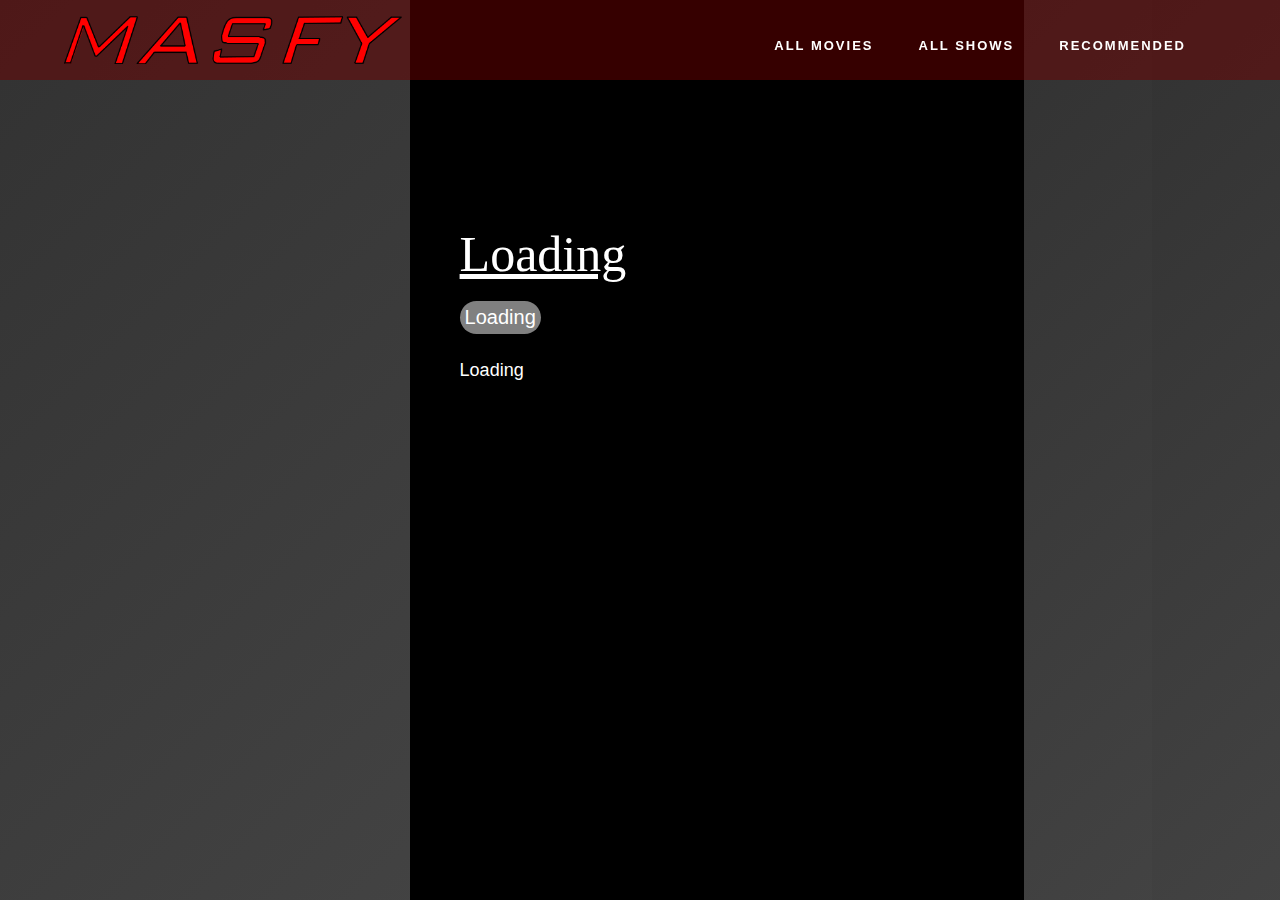
<file: index.html>
<!DOCTYPE html>
<html lang="en" dir="ltr">
	<head>
		<meta charset="utf-8">
		<title>MASFY - Movies and Shows for You</title>
		<link rel="stylesheet" href="css.css">
		<link rel="stylesheet" href="home_css.css">
		<link rel="shortcut icon" type="image/x-icon" href="imgs/favicon.ico">
	</head>
	<body>
		<div class="nav-bar">
			<div class="nav-container">
				<div class="logo-container">
					<a href="http://redventures.purple-techs.com"><img class="logo" src="imgs/logo.png"></a>
				</div>
				<div class="spacer" width="50%"></div>
				<div class="links-container">
					<a href="show.php?type=movie" class="nav-link">All Movies</a>
					<a href="show.php?type=show" class="nav-link">All Shows</a>
					<a href="recommended.html" class="nav-link">Recommended</a>
				</div>
			</div>
		</div>
		<div class="slideshow">
			<div class="slideshow-container">
				<div class="slideshow-object active" onclick="javascript:swapFeatured(0);">
					<div class="featured-image">
						<div class="featured-image-overlay"></div>
						<div class="featured-image-holder shine"></div>
					</div>
					<div class="featured-information">
						<a href="" class="featured-title">
							Loading
						</a>
						<br>
						<br>
						<div class="featured-rating">
							Loading
						</div>
						<br>
						<br>
						<div class="featured-overview">
							Loading
						</div>
					</div>
				</div>
				<div class="slideshow-object inactive" onclick="javascript:swapFeatured(1);">
					<div class="featured-image">
						<div class="featured-image-overlay"></div>
						<div class="featured-image-holder shine"></div>
					</div>
					<div class="featured-information">
						<a href="" class="featured-title">
							Loading
						</a>
						<br>
						<br>
						<div class="featured-rating">
							Loading
						</div>
						<br><br>
						<div class="featured-overview">
							Loading
						</div>
					</div>
				</div>
				<div class="slideshow-object inactive" onclick="javascript:swapFeatured(2);">
					<div href="" class="featured-image">
						<div class="featured-image-overlay"></div>
						<div class="featured-image-holder shine"></div>
					</div>
					<div class="featured-information">
						<a class="featured-title">
							Loading
						</a>
						<br>
						<br>
						<div class="featured-rating">
							Loading
						</div>
						<br><br>
						<div class="featured-overview">
							Loading
						</div>
					</div>
				</div>
			</div>
		</div>

		<script src="https://ajax.googleapis.com/ajax/libs/jquery/3.4.1/jquery.min.js"></script>
		<script type="text/javascript" charset="utf-8" src="helper_scripts/imdb_crawler.js"></script>
		<script type="text/javascript" charset="utf-8" src="home_javascript.js"></script>
		<script type="text/javascript" src="helper_scripts/home_feature_movie_randomizer.js"></script>

	</body>
</html>
</file>
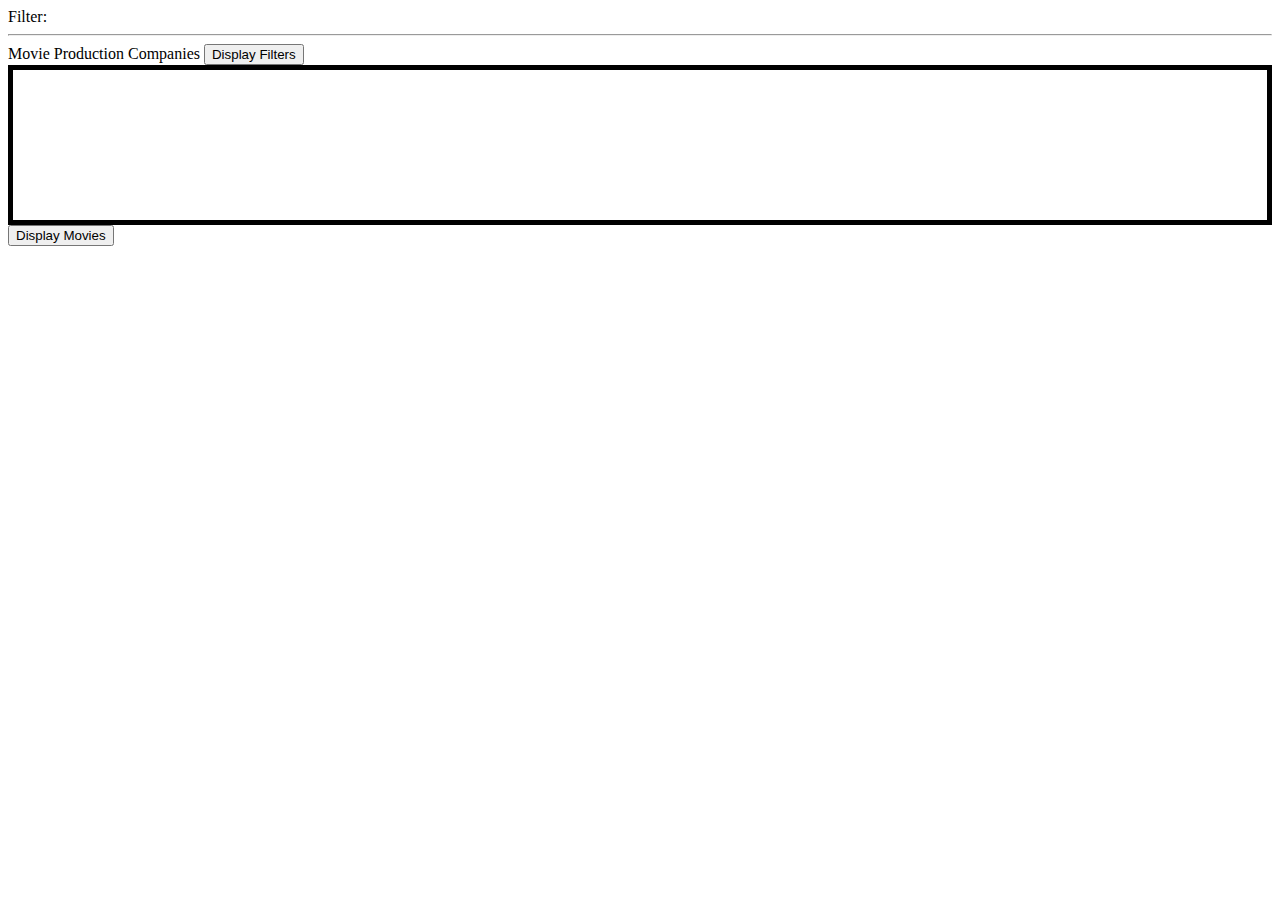
<file: main.html>
<!DOCTYPE html>
<html lang="en">
  <head>
    <meta charset="utf-8" />
    <meta name="viewport" content="width=device-width, initial-scale=1.0" />

    <title>Movies R Us</title>

    <link href="https://fonts.googleapis.com/css?family=Dosis:400,700" rel="stylesheet" />
    <link href="main.css" rel="stylesheet" />
    <script src="https://ajax.googleapis.com/ajax/libs/jquery/3.4.1/jquery.min.js"></script>
    <script src="scripts.js"></script>
  </head>


  <body>
    Filter:
    <hr>
    Movie Production Companies
   
    <button id="production-search-button"  onclick="productionCompanySearch()">Display Filters</button>
    <div id="production-filter-display" >
    </div>
    
    
    <button id="movie-production-display">Display Movies</button>

  </body>
  <div id="production-filter-movies">
      
    </div>
</html>
</file>
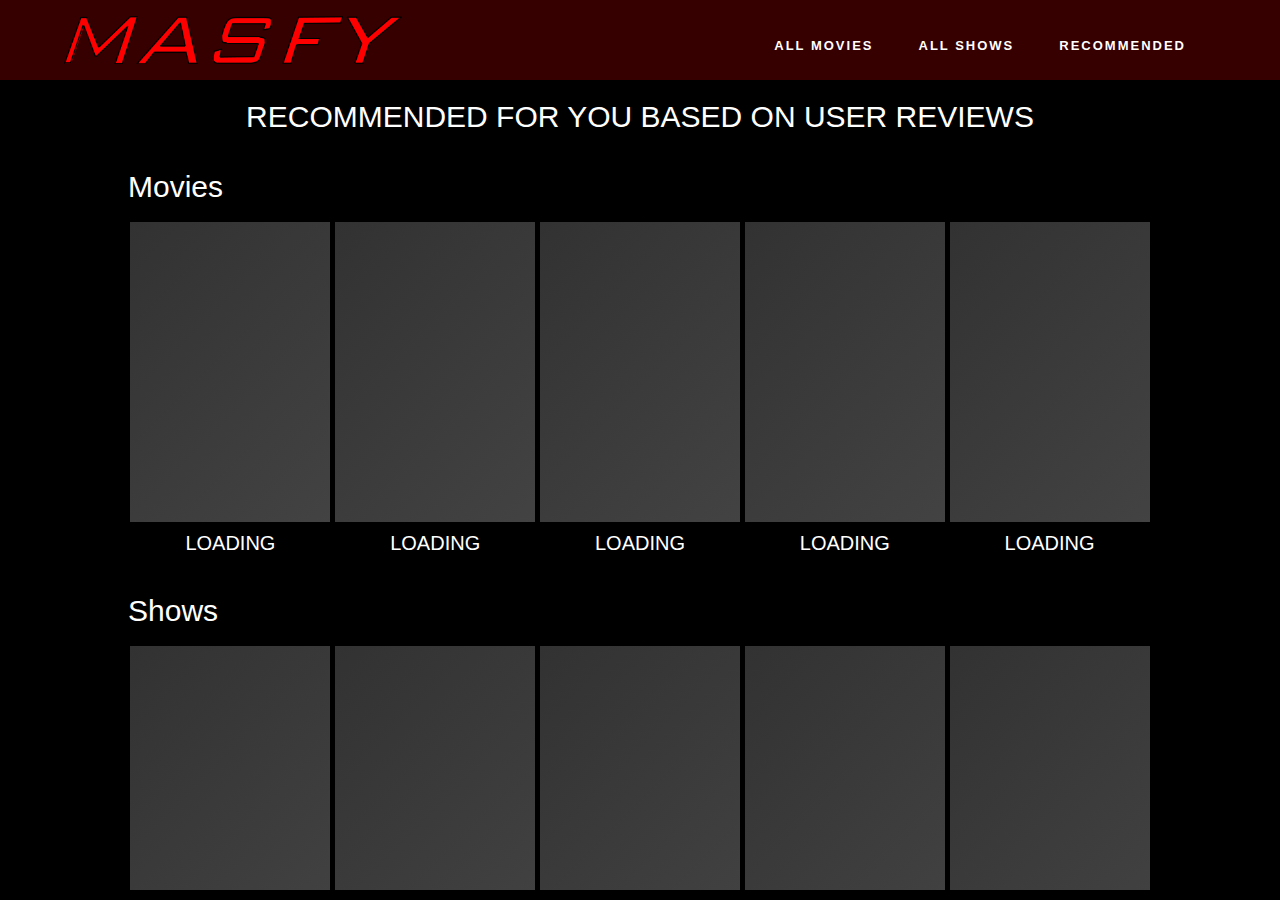
<file: recommended.html>
<!DOCTYPE html>
<html lang="en" dir="ltr">
	<head>
		<meta charset="utf-8">
		<title>MASFY - Movies and Shows for You</title>
		<link rel="stylesheet" href="css.css">
		<link rel="stylesheet" href="recommended.css">
		<link rel="shortcut icon" type="image/x-icon" href="imgs/favicon.ico">
	</head>
	<body>
		<div class="nav-bar">
			<div class="nav-container">
				<div class="logo-container">
					<a href="http://redventures.purple-techs.com"><img class="logo" src="imgs/logo.png"></a>
				</div>
				<div class="spacer" width="50%"></div>
				<div class="links-container">
					<a href="show.php?type=movie" class="nav-link">All Movies</a>
					<a href="show.php?type=show" class="nav-link">All Shows</a>
					<a href="recommended.html" class="nav-link">Recommended</a>
				</div>
			</div>
		</div>
		<div class="main-container">
			<div class="header">
				<div class="header-container">
					Recommended for you based on user reviews
				</div>
			</div>
			<br><br>
			<div class="recommended-movies recommended">
				<div class="recommended-movie-container recommended-container">
					<div class="recommended-type">
						Movies
					</div>
					<br>
					<div class="movie-list list">
						<a href="" class="item">
							<div class="item-container">
								<div class="item-image-container">
									<div class="item-image shine"></div>
								</div>
								<div class="item-title-container">
									<div class="item-title">Loading</div>
								</div>
							</div>
						</a>
						<a href="" class="item">
							<div class="item-container">
								<div class="item-image-container">
									<div class="item-image shine"></div>
								</div>
								<div class="item-title-container">
									<div class="item-title">Loading</div>
								</div>
							</div>
						</a>
						<a href="" class="item">
							<div class="item-container">
								<div class="item-image-container">
									<div class="item-image shine"></div>
								</div>
								<div class="item-title-container">
									<div class="item-title">Loading</div>
								</div>
							</div>
						</a>
						<a href="" class="item">
							<div class="item-container">
								<div class="item-image-container">
									<div class="item-image shine"></div>
								</div>
								<div class="item-title-container">
									<div class="item-title">Loading</div>
								</div>
							</div>
						</a>
						<a href="" class="item">
							<div class="item-container">
								<div class="item-image-container">
									<div class="item-image shine"></div>
								</div>
								<div class="item-title-container">
									<div class="item-title">Loading</div>
								</div>
							</div>
						</a>
					</div>
				</div>
			</div>
			<br><br>
			<br><br>
			<div class="recommended-shows recommended">
				<div class="recommended-shows-container recommended-container">
					<div class="recommended-type">
						Shows
					</div>
					<br>
					<div class="show-list list">
						<a href="" class="item">
							<div class="item-container">
								<div class="item-image-container">
									<div class="item-image shine"></div>
								</div>
								<div class="item-title-container">
									<div class="item-title">Loading</div>
								</div>
							</div>
						</a>
						<a href="" class="item">
							<div class="item-container">
								<div class="item-image-container">
									<div class="item-image shine"></div>
								</div>
								<div class="item-title-container">
									<div class="item-title">Loading</div>
								</div>
							</div>
						</a>
						<a href="" class="item">
							<div class="item-container">
								<div class="item-image-container">
									<div class="item-image shine"></div>
								</div>
								<div class="item-title-container">
									<div class="item-title">Loading</div>
								</div>
							</div>
						</a>
						<a href="" class="item">
							<div class="item-container">
								<div class="item-image-container">
									<div class="item-image shine"></div>
								</div>
								<div class="item-title-container">
									<div class="item-title">Loading</div>
								</div>
							</div>
						</a>
						<a href="" class="item">
							<div class="item-container">
								<div class="item-image-container">
									<div class="item-image shine"></div>
								</div>
								<div class="item-title-container">
									<div class="item-title">Loading</div>
								</div>
							</div>
						</a>
					</div>
				</div>
			</div>
		</div>
		<script src="https://ajax.googleapis.com/ajax/libs/jquery/3.4.1/jquery.min.js"></script>
		<script type="text/javascript" charset="utf-8" src="helper_scripts/imdb_crawler.js"></script>
		<script type="text/javascript" charset="utf-8" src="recommended_javascript.js"></script>
		<script type="text/javascript" charset="utf-8" src="helper_scripts/recommended_movie_retriever.js"></script>
		<script type="text/javascript" charset="utf-8" src="helper_scripts/recommended_show_retriever.js"></script>
	</body>
</html>
</file>
<file: css.css>
html, body {
	margin: 0;
	background: black;
	width: 100%;
	height: 100%;
	color: white;
	font-family: proxima-nova,Helvetica,Arial,sans-serif;
}

body {
	overflow: hidden;
}

.nav-bar {
	width: 100%;
	height: 80px;
	position: fixed;
	background: #69000082; /*rgba(0, 0, 0, 0.75);*/
	z-index: 200;
}

.nav-container {
	width: 90%;
	height: 100%;
	margin: auto;
	display: flex;
	justify-content: space-between;
}

.links-container {
	display: flex;
	justify-content: space-around;
	align-items: baseline;
}

.nav-link {
	position: relative;
	top: 50%;
	transform: translateY(-50%);
	margin: 5px;
	margin-right: 20px;
	color: white;
	font-size: 13px;
	text-decoration: none;
	text-transform: uppercase;
	font-weight: 700;
	letter-spacing: 2px;
	transition: background 200ms;
	padding: 10px;
}

.nav-link:hover {
	background: rgb(75, 75, 75);
	;
}

.logo {
	position: relative;
	top: 50%;
	transform: translateY(-50%);
	height: 60%;
}

.shine {
	background: rgb(50, 50, 50) !important;
	background-image: linear-gradient(135deg, rgb(50, 50, 50) 0%, rgb(60, 60, 60) 20%, rgb(70, 70, 70) 40%, rgb(50, 50, 50) 100%) !important;
	background-repeat: no-repeat !important;
	background-size: 300% 300% !important;
	display: inline-block;
	position: relative;

	-webkit-animation-duration: 1s;
	-webkit-animation-fill-mode: forwards;
	-webkit-animation-iteration-count: infinite;
	-webkit-animation-name: placeholderShimmer;
	-webkit-animation-timing-function: linear;

	animation-duration: 1s;
	animation-fill-mode: forwards;
	animation-iteration-count: infinite;
	animation-name: placeholderShimmer;
	animation-timing-function: linear;
 }

 @-webkit-keyframes placeholderShimmer {
	0% {
		background-position: 300% 300%;
	}

	100% {
		background-position: -100% -100%;
	}
}

.loaded {
	background: url('');
	background-repeat: no-repeat !important;
	background-size: cover !important;
	background-position: 50% 50% !important;
}

.list {
	display: flex;
	justify-content: space-around;
}

.item {
	width: 200px;
	height: 300px;
	cursor: pointer;
	color: white;
	text-decoration: none;
}

.item-container,.item-image-container,.item-image {
	width: 100%;
	height: 100%;
}

.item-title-container {
	width: 100%;
	text-align: center;
	text-transform: uppercase;
	font-size: 20px;
	margin-top: 10px;
}
</file>
<file: home_css.css>
.slideshow {
	width: 100%;
	height: 100%;
}

.slideshow-container {
	width: 100%;
	height: 100%;
	display: flex;
	flex-direction: row;
}

.slideshow-object {
	height: 100%;
	display: flex;
	flex-direction: row;
	overflow: hidden;
	transition: width 1s;
}

.active {
	width: 80%;
}

.inactive {
	width: 10%;
	cursor: pointer;
}

.featured-image {
	height: 100%;
	transition: width 1s;
	position: relative;
}

.featured-image-overlay {
	width: 100%;
	height: 100%;
	position: absolute;
	background: rgba(0, 0, 0, 0.65);
	transition: background 200ms;
}

.featured-image-overlay:hover {
	background: rgba(0, 0, 0, 0.25);
}

.active>.featured-image>.featured-image-overlay {
	background: rgba(0, 0, 0, 0);
}

.active>.featured-image {
	width: 40%;
}

.inactive>.featured-image {
	width: 100%;
}

.active>.featured-information {
	display: block;
}

.inactive>.featured-information {
	display: none;
}

.featured-image>.featured-image-holder {
	width: 100%;
	height: 100%;
}

.featured-information {
	margin-left: 50px;
	height: 50%;
	position: relative;
	top: 50%;
	transform: translateY(-50%);
	width: 40%;
}

.featured-title {
	font-size: 50px;
	color: white;
	text-decoration: underline;
	font-family: serif;
}

.featured-rating {
	display:inline-block;
	text-align: center;
	font-size: 20px;
	background: gray;
	border-radius: 50px;
	padding: 5px;
}

.featured-overview {
	font-size: 18px;
	line-height: 200%;
	width: 100%;
}
</file>
<file: main.css>
#production-filter-display {
    overflow: scroll;
    height: 150px;
    border: 5px;
    border-color: black;
    border-style: solid;
}
</file>
<file: recommended.css>
.nav-bar {
	position: relative;
}

.main-container {
	width: 80%;
	height: 90%;
	margin: auto;
	overflow: auto;
}

.main-container::-webkit-scrollbar { width: 0 !important }

.header {
	width: 100%;
}

.header-container {
	padding-top: 20px;
	font-size: 30px;
	text-align: center;
	text-transform: uppercase;
}

.recommended, .recommended-container {
	width: 100%;
}

.recommended-type {
	font-size: 30px;
}
</file>
